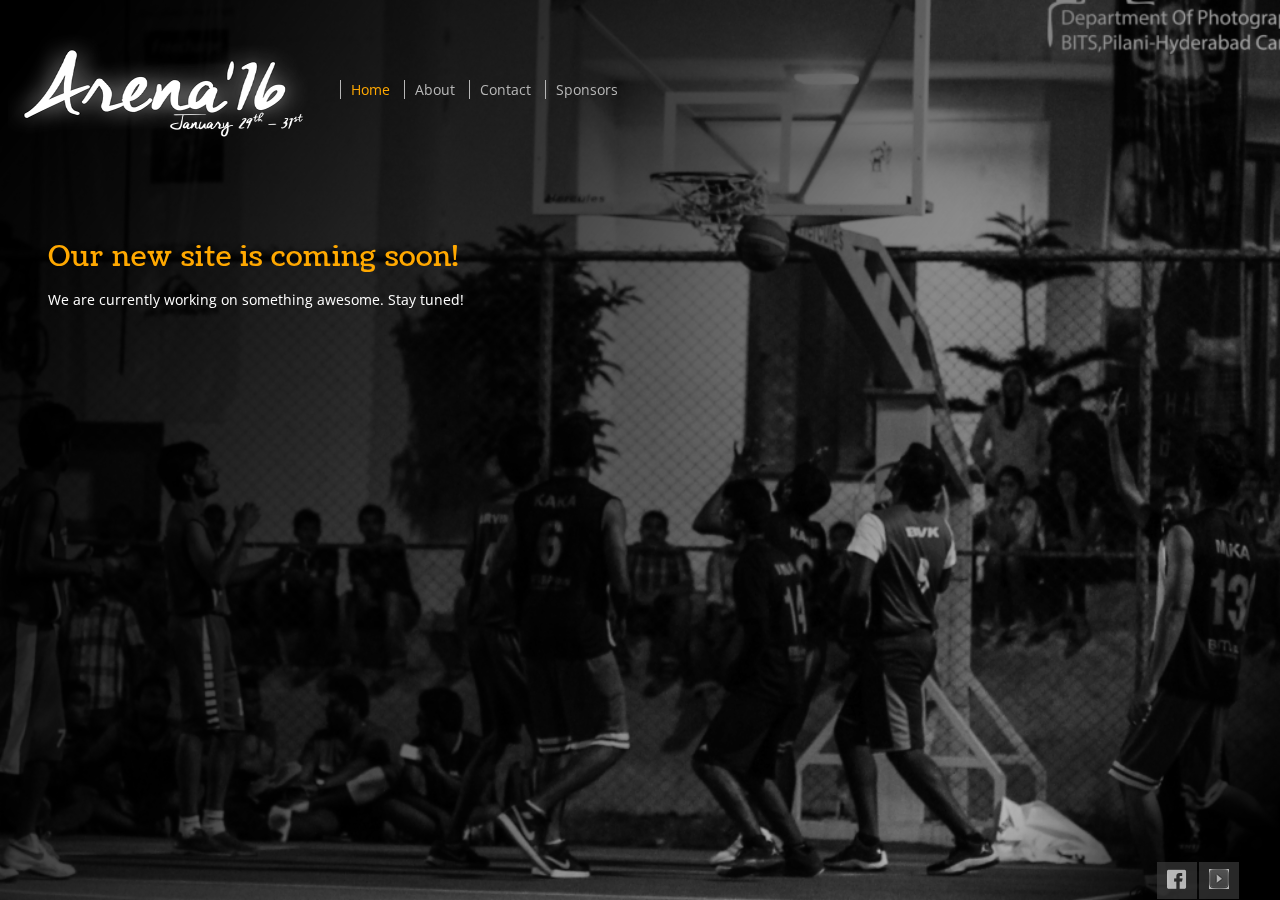
<file: index.html>
<!DOCTYPE html>
<!--[if lt IE 7]> <html lang="en" class="no-js ie6"> <![endif]-->
<!--[if IE 7]>    <html lang="en" class="no-js ie7"> <![endif]-->
<!--[if IE 8]>    <html lang="en" class="no-js ie8"> <![endif]-->
<!--[if gt IE 8]><!-->
<html class='no-js' lang='en'>
	<!--<![endif]-->
	<head>
		<meta charset='utf-8' />
		<meta content='IE=edge,chrome=1' http-equiv='X-UA-Compatible' />
		<title>Arena</title>	
		
		<link rel="shortcut icon" href="favicon.ico" />
		<link rel="apple-touch-icon" href="images/favicon.png" />
		
		<link rel="stylesheet" href="css/maximage.css" type="text/css" media="screen" charset="utf-8" />
		<link rel="stylesheet" href="css/styles.css" type="text/css" media="screen" charset="utf-8" />
		
		<!--[if lt IE 9]><script src="http://html5shim.googlecode.com/svn/trunk/html5.js"></script><![endif]-->
		
		<!--[if IE 6]>
			<style type="text/css" media="screen">
				.gradient {display:none;}
			</style>
		<![endif]-->
	</head>
	<body>

		<!-- Social Links -->
		<nav class="social-nav">
			<ul>
				<li><a href="https://www.facebook.com/bits.arena" target="_blank"><img src="images/icon-facebook.png" /></a></li>
				<li><a href="https://www.youtube.com/watch?v=Cj5Ko8t4MeE&channel=UC7zmJovCGy9MqKmCtjL2hKw" target="_blank"><img src="images/icon-ytd.png" /></a></li>
				
				
			</ul>
		</nav>

		
		<!-- Site Logo -->
		<div class="logo"><img src="images/Untitled-2.png" alt="Arena" height="170" width="300" top="50px" /></div>

		<!-- Main Navigation -->
		<nav class="main-nav">
			<ul>
				<li><a href="#home" class="active">Home</a></li>
				<li><a href="#about">About</a></li>
				<li><a href="#contact">Contact</a></li>
				<li><a href="./spons.html" target="_blank">Sponsors</a></li>
			</ul>
		</nav>

		
		<!-- Home Page -->
		<section class="content show" id="home">
			<div class="site">
			<h5>Our new site is coming soon!</h5>
			<p>We are currently working on something awesome. Stay tuned!</p>
		</div>
		</section>

		<!-- About Page -->
		<div class="about">
		<section class="content hide" id="about">
			<div class="at">
			<h1>About</h1>
			<h3>Sports have always been one of the primary channels used by man to quench his thirst for competition, as well as promote camaraderie and unity among participants and fans alike. It is the spirit of the game that urges man to dream, push his limits, and achieve glory. Once a year, here at BITS Pilani Hyderabad Campus, we allow this spirit to entirely consume us as we host our annual sports fest, Arena. Arena is one of the biggest sporting festivals conducted in India. The preparation ahead of the fest is grueling, the buildup intense, and participation nothing short of mind blowing as we welcome competitors not only from Telangana and Andhra Pradesh but on a national level as well. This year we plan on hosting the 4th edition of Arena, Arena '16. Keeping up with the ambitions and expectations from a campus such as ours, we are envisioning an Arena bigger, grander and more thrilling than ever before. Join us as we compete to the edge of our capabilities, vie for glory on the field and most importantly, enjoy the game.</h3>
		</div>
		</section>
		</div>

		<!-- Contact Page -->
		
		<section class="content hide" id="contact">
			<div class="contactus">
				<div class="cu">
			<h2><b><u>Contact</u></b></h2>
		</div>
		<div class="cot">
			<h2 style="padding:0px;margin-bottom:0px;">Sports Secretary (BOYS)</h2>
			<h4 style="margin-top:8px;">Vishnu Reddy<br />
				Phone: +91-9848886395<br /></h4>
			
			<h2 style="padding:0px;margin-bottom:0px;">Sponsorship and Marketing </h2>
			<h4 style="margin-top:8px;">Karthik Sai<br />
				Phone: +91-7729987437<br /></h4>
			
			<h2 style="padding:0px;margin-bottom:0px;">Publicity and Public Relations</h2>
			<h4 style="margin-top:8px;">Ruthwik Siripurapu<br />
				Phone: +91-8464802530<br /></h4>
								
		    <div class="contact">
			<h2 style="padding:0px;margin-bottom:0px;">Sports Secretary (GIRLS)</h2>
			<h4 style="margin-top:8px;">Saumya Gattani<br />
				Phone: +91-8184988310<br /></h4>
			
			<h2 style="padding:0px;margin-bottom:0px;">Registration and Hospitality</h2>
			<h4 style="margin-top:8px;">Saketh G V S<br />
				Phone: +91-9010217174<br /></h4>
			</div>
			</div>
			</div>
		</section>
	
		
		<!-- Background Slides -->
		<div id="maximage">
			<div>
				<img src="images/backgrounds/basket.png" alt="" />
				<img class="gradient" src="images/backgrounds/gradient.png" alt="" />
			</div>
			<div>
				<img src="images/backgrounds/billiards.png" alt="" />
				<img class="gradient" src="images/backgrounds/gradient.png" alt="" />
			</div>
			<div>
				<img src="images/backgrounds/4.png" alt="" />
				<img class="gradient" src="images/backgrounds/gradient.png" alt="" />
			</div>
			<div>
				<img src="images/backgrounds/3.png" alt="" />
				<img class="gradient" src="images/backgrounds/gradient.png" alt="" />
			</div>
			<div>
				<img src="images/backgrounds/carroms.png" alt="" />
				<img class="gradient" src="images/backgrounds/gradient.png" alt="" />
			</div>
			<div>
				<img src="images/backgrounds/football.png" alt="" />
				<img class="gradient" src="images/backgrounds/gradient.png" alt="" />
			</div>
			<div>
				<img src="images/backgrounds/cricket.png" alt="" />
				<img class="gradient" src="images/backgrounds/gradient.png" alt="" />
			</div>
			<div>
				<img src="images/backgrounds/tt.png" alt="" />
				<img class="gradient" src="images/backgrounds/gradient.png" alt="" />
			</div>
			<div>
				<img src="images/backgrounds/kabaddi.png" alt="" />
				<img class="gradient" src="images/backgrounds/gradient.png" alt="" />
			</div>
		</div>
		
		<script src='http://ajax.googleapis.com/ajax/libs/jquery/1.8.3/jquery.js'></script>
		<script src="js/jquery.easing.min.js" type="text/javascript" charset="utf-8"></script>
		<script src="js/jquery.cycle.all.js" type="text/javascript" charset="utf-8"></script>
		<script src="js/jquery.maximage.js" type="text/javascript" charset="utf-8"></script>
		<script src="js/jquery.fullscreen.js" type="text/javascript" charset="utf-8"></script>
		<script src="js/jquery.ba-hashchange.js" type="text/javascript" charset="utf-8"></script>
		<script src="js/main.js" type="text/javascript" charset="utf-8"></script>
		
		<script type="text/javascript" charset="utf-8">
			$(function(){
				$('#maximage').maximage({
					cycleOptions: {
						fx: 'fade',
						speed: 1000, // Has to match the speed for CSS transitions in jQuery.maximage.css (lines 30 - 33)
						timeout: 5000,
						prev: '#arrow_left',
						next: '#arrow_right',
						pause: 0,
						before: function(last,current){
							if(!$.browser.msie){
								// Start HTML5 video when you arrive
								if($(current).find('video').length > 0) $(current).find('video')[0].play();
							}
						},
						after: function(last,current){
							if(!$.browser.msie){
								// Pauses HTML5 video when you leave it
								if($(last).find('video').length > 0) $(last).find('video')[0].pause();
							}
						}
					},
					onFirstImageLoaded: function(){
						jQuery('#cycle-loader').hide();
						jQuery('#maximage').fadeIn('fast');
					}
				});
	
				// Helper function to Fill and Center the HTML5 Video
				jQuery('video,object').maximage('maxcover');
	
			});
		</script>
  </body>
</html>
</file>
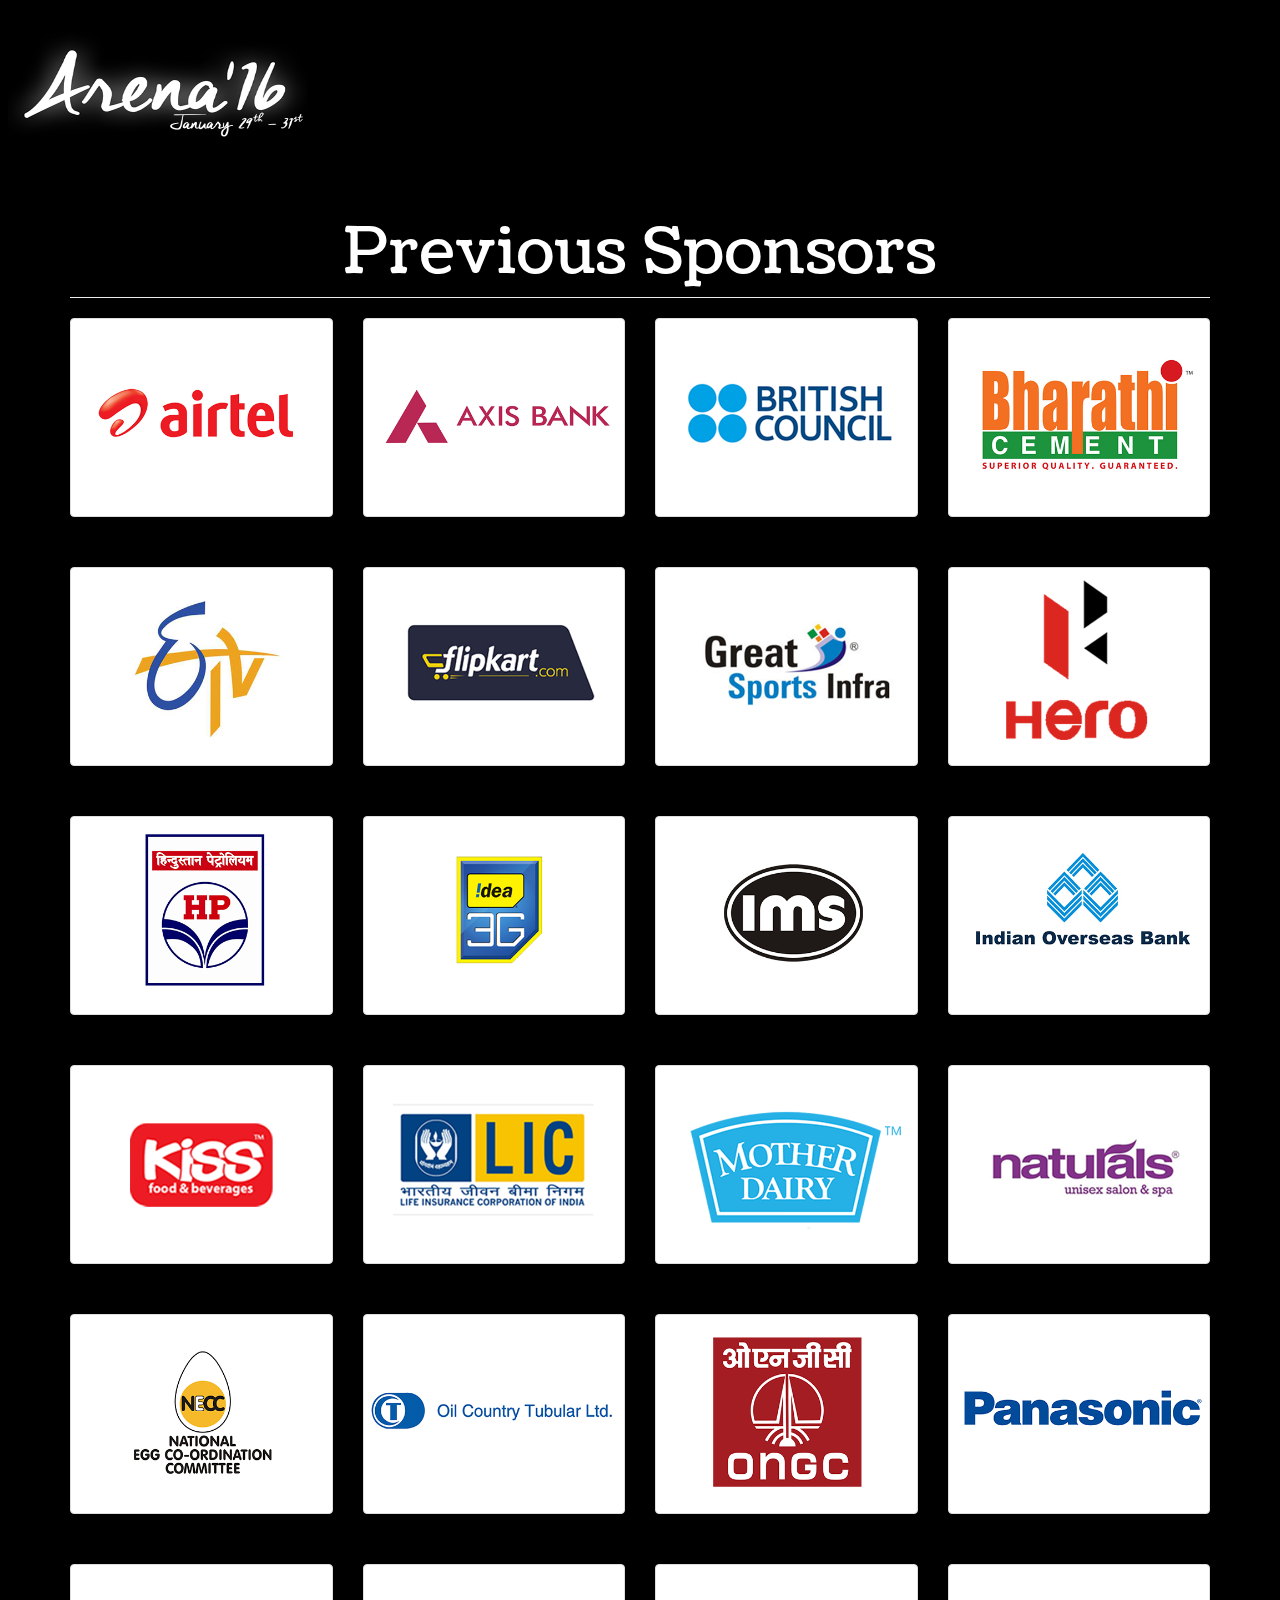
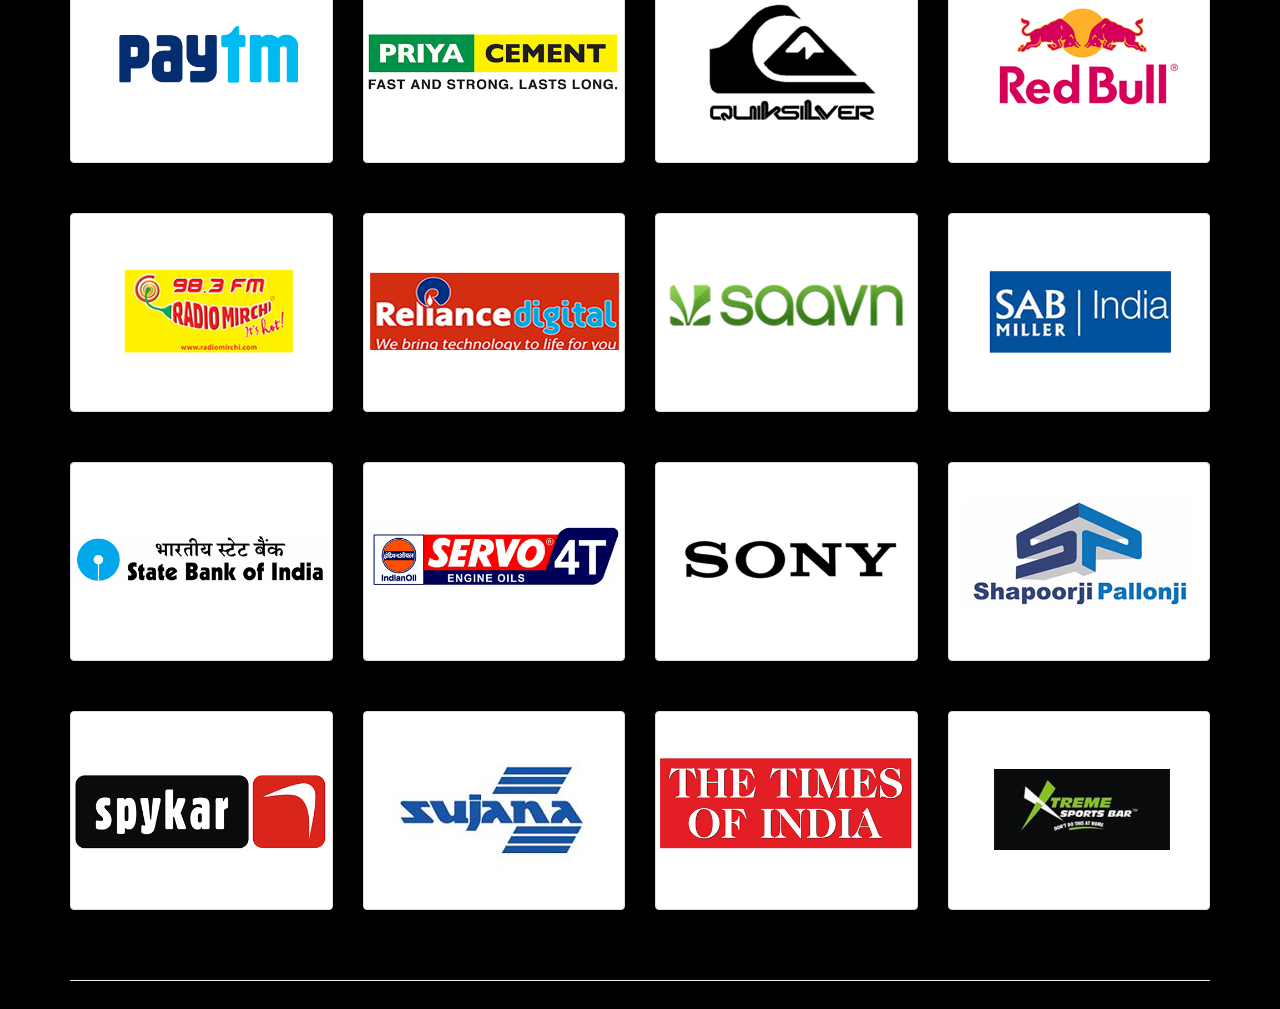
<file: spons.html>
<!DOCTYPE html>
<!--[if lt IE 7]> <html lang="en" class="no-js ie6"> <![endif]-->
<!--[if IE 7]>    <html lang="en" class="no-js ie7"> <![endif]-->
<!--[if IE 8]>    <html lang="en" class="no-js ie8"> <![endif]-->
<!--[if gt IE 8]><!-->
<html class='no-js' lang='en'>
	<!--<![endif]-->
	<head>
		<meta charset='utf-8' />
		<meta content='IE=edge,chrome=1' http-equiv='X-UA-Compatible' />
		<title>Arena</title>	
		<!-- Bootstrap Core CSS -->
   		 <link href="css/bootstrap.min.css" rel="stylesheet">

   		 <!-- Custom CSS -->
   		 <link href="css/thumbnail-gallery.css" rel="stylesheet">
		
		<link rel="shortcut icon" href="favicon.ico" />
		<link rel="apple-touch-icon" href="images/favicon.png" />
		
		<link rel="stylesheet" href="css/maximage.css" type="text/css" media="screen" charset="utf-8" />
		<link rel="stylesheet" href="css/styles.css" type="text/css" media="screen" charset="utf-8" />
		
		<!--[if lt IE 9]><script src="http://html5shim.googlecode.com/svn/trunk/html5.js"></script><![endif]-->
		
		<!--[if IE 6]>
			<style type="text/css" media="screen">
				.gradient {display:none;}
			</style>
		<![endif]-->
	</head>
	<body style = "background:#000">
	
		<!-- Site Logo -->
		<div class="logo">
			<img src="images/Untitled-2.png" alt="Arena" height="170" width="300" bottom="50px" /></div>

		<!-- Main Navigation -->
		

		
		 <div class="container" id="spons">

        <div class="row">

            <div class="col-lg-12">
                <h1 class="page-header" align="center">Previous Sponsors</h1>
            </div>

            <div class="col-lg-3 col-md-4 col-xs-6 thumb">
                <a class="thumbnail">
                    <img class="img-responsive" src="./images/sponsers/airtel.png" alt="">
                </a>
            </div>
            <div class="col-lg-3 col-md-4 col-xs-6 thumb">
                <a class="thumbnail">
                    <img class="img-responsive" src="./images/sponsers/axis.png" alt="">
                </a>
            </div>
            <div class="col-lg-3 col-md-4 col-xs-6 thumb">
                <a class="thumbnail">
                    <img class="img-responsive" src="./images/sponsers/bc.png" alt="">
                </a>
            </div>
            <div class="col-lg-3 col-md-4 col-xs-6 thumb">
                <a class="thumbnail">
                    <img class="img-responsive" src="./images/sponsers/bharathi.png" alt="">
                </a>
            </div>
            <div class="col-lg-3 col-md-4 col-xs-6 thumb">
                <a class="thumbnail" >
                    <img class="img-responsive" src="./images/sponsers/etv.png" alt="">
                </a>
            </div>
            <div class="col-lg-3 col-md-4 col-xs-6 thumb">
                <a class="thumbnail" >
                    <img class="img-responsive" src="./images/sponsers/flipkart.png" alt="">
                </a>
            </div>
            <div class="col-lg-3 col-md-4 col-xs-6 thumb">
                <a class="thumbnail" >
                    <img class="img-responsive" src="./images/sponsers/gsl.png" alt="">
                </a>
            </div>
            <div class="col-lg-3 col-md-4 col-xs-6 thumb">
                <a class="thumbnail" >
                    <img class="img-responsive" src="./images/sponsers/hero.png" alt="">
                </a>
            </div>
            <div class="col-lg-3 col-md-4 col-xs-6 thumb">
                <a class="thumbnail" >
                    <img class="img-responsive" src="./images/sponsers/hp.png" alt="">
                </a>
            </div>
            <div class="col-lg-3 col-md-4 col-xs-6 thumb">
                <a class="thumbnail" >
                    <img class="img-responsive" src="./images/sponsers/idea.png" alt="">
                </a>
            </div>
            <div class="col-lg-3 col-md-4 col-xs-6 thumb">
                <a class="thumbnail" >
                    <img class="img-responsive" src="./images/sponsers/ims.png" alt="">
                </a>
            </div>
            <div class="col-lg-3 col-md-4 col-xs-6 thumb">
                <a class="thumbnail" >
                    <img class="img-responsive" src="./images/sponsers/iob.png" alt="">
                </a>
            </div>
            <div class="col-lg-3 col-md-4 col-xs-6 thumb">
                <a class="thumbnail" >
                    <img class="img-responsive" src="./images/sponsers/kiss.png" alt="">
                </a>
            </div>
            <div class="col-lg-3 col-md-4 col-xs-6 thumb">
                <a class="thumbnail" >
                    <img class="img-responsive" src="./images/sponsers/lic.png" alt="">
                </a>
            </div>
            <div class="col-lg-3 col-md-4 col-xs-6 thumb">
                <a class="thumbnail" >
                    <img class="img-responsive" src="./images/sponsers/md.png" alt="">
                </a>
            </div>
            <div class="col-lg-3 col-md-4 col-xs-6 thumb">
                <a class="thumbnail" >
                    <img class="img-responsive" src="./images/sponsers/naturals.png" alt="">
                </a>
            </div>
            <div class="col-lg-3 col-md-4 col-xs-6 thumb">
                <a class="thumbnail" >
                    <img class="img-responsive" src="./images/sponsers/necc.png" alt="">
                </a>
            </div>
            <div class="col-lg-3 col-md-4 col-xs-6 thumb">
                <a class="thumbnail" >
                    <img class="img-responsive" src="./images/sponsers/octl.png" alt="">
                </a>
            </div>
            <div class="col-lg-3 col-md-4 col-xs-6 thumb">
                <a class="thumbnail" >
                    <img class="img-responsive" src="./images/sponsers/ongc.png" alt="">
                </a>
            </div>
            <div class="col-lg-3 col-md-4 col-xs-6 thumb">
                <a class="thumbnail" >
                    <img class="img-responsive" src="./images/sponsers/panasonic.png" alt="">
                </a>
            </div>
            <div class="col-lg-3 col-md-4 col-xs-6 thumb">
                <a class="thumbnail" >
                    <img class="img-responsive" src="./images/sponsers/paytm.png" alt="">
                </a>
            </div>
            <div class="col-lg-3 col-md-4 col-xs-6 thumb">
                <a class="thumbnail" >
                    <img class="img-responsive" src="./images/sponsers/priya.png" alt="">
                </a>
            </div>
            <div class="col-lg-3 col-md-4 col-xs-6 thumb">
                <a class="thumbnail" >
                    <img class="img-responsive" src="./images/sponsers/qs.png" alt="">
                </a>
            </div>
            <div class="col-lg-3 col-md-4 col-xs-6 thumb">
                <a class="thumbnail" >
                    <img class="img-responsive" src="./images/sponsers/redbull.png" alt="">
                </a>
            </div>
            <div class="col-lg-3 col-md-4 col-xs-6 thumb">
                <a class="thumbnail" >
                    <img class="img-responsive" src="./images/sponsers/redfm.png" alt="">
                </a>
            </div>
            <div class="col-lg-3 col-md-4 col-xs-6 thumb">
                <a class="thumbnail" >
                    <img class="img-responsive" src="./images/sponsers/reliance.png" alt="">
                </a>
            </div>
            <div class="col-lg-3 col-md-4 col-xs-6 thumb">
                <a class="thumbnail" >
                    <img class="img-responsive" src="./images/sponsers/saavn.png" alt="">
                </a>
            </div>
            <div class="col-lg-3 col-md-4 col-xs-6 thumb">
                <a class="thumbnail" >
                    <img class="img-responsive" src="./images/sponsers/sab.png" alt="">
                </a>
            </div>
            <div class="col-lg-3 col-md-4 col-xs-6 thumb">
                <a class="thumbnail" >
                    <img class="img-responsive" src="./images/sponsers/sbi.png" alt="">
                </a>
            </div>
            <div class="col-lg-3 col-md-4 col-xs-6 thumb">
                <a class="thumbnail" >
                    <img class="img-responsive" src="./images/sponsers/servo.png" alt="">
                </a>
            </div>
            <div class="col-lg-3 col-md-4 col-xs-6 thumb">
                <a class="thumbnail" >
                    <img class="img-responsive" src="./images/sponsers/sony.png" alt="">
                </a>
            </div>
            <div class="col-lg-3 col-md-4 col-xs-6 thumb">
                <a class="thumbnail" >
                    <img class="img-responsive" src="./images/sponsers/sp.png" alt="">
                </a>
            </div>
            <div class="col-lg-3 col-md-4 col-xs-6 thumb">
                <a class="thumbnail" >
                    <img class="img-responsive" src="./images/sponsers/spykar.png" alt="">
                </a>
            </div>
            <div class="col-lg-3 col-md-4 col-xs-6 thumb">
                <a class="thumbnail" >
                    <img class="img-responsive" src="./images/sponsers/sujana.png" alt="">
                </a>
            </div>
            <div class="col-lg-3 col-md-4 col-xs-6 thumb">
                <a class="thumbnail" >
                    <img class="img-responsive" src="./images/sponsers/toi.png" alt="">
                </a>
            </div>
            <div class="col-lg-3 col-md-4 col-xs-6 thumb">
                <a class="thumbnail" >
                    <img class="img-responsive" src="./images/sponsers/xtr.png" alt="">
                </a>
            </div>
        </div>

        <hr>

       

    </div>
    <!-- /.container -->

    <!-- jQuery -->
    <script src="js/jquery.js"></script>

    <!-- Bootstrap Core JavaScript -->
    <script src="js/bootstrap.min.js"></script>
		
		<script src='http://ajax.googleapis.com/ajax/libs/jquery/1.8.3/jquery.js'></script>
		<script src="js/jquery.easing.min.js" type="text/javascript" charset="utf-8"></script>
		<script src="js/jquery.cycle.all.js" type="text/javascript" charset="utf-8"></script>
		<script src="js/jquery.maximage.js" type="text/javascript" charset="utf-8"></script>
		<script src="js/jquery.fullscreen.js" type="text/javascript" charset="utf-8"></script>
		<script src="js/jquery.ba-hashchange.js" type="text/javascript" charset="utf-8"></script>
		<script src="js/main.js" type="text/javascript" charset="utf-8"></script>
		
		<script type="text/javascript" charset="utf-8">
			$(function(){
				$('#maximage').maximage({
					cycleOptions: {
						fx: 'fade',
						speed: 1000, // Has to match the speed for CSS transitions in jQuery.maximage.css (lines 30 - 33)
						timeout: 5000,
						prev: '#arrow_left',
						next: '#arrow_right',
						pause: 0,
						before: function(last,current){
							if(!$.browser.msie){
								// Start HTML5 video when you arrive
								if($(current).find('video').length > 0) $(current).find('video')[0].play();
							}
						},
						after: function(last,current){
							if(!$.browser.msie){
								// Pauses HTML5 video when you leave it
								if($(last).find('video').length > 0) $(last).find('video')[0].pause();
							}
						}
					},
					onFirstImageLoaded: function(){
						jQuery('#cycle-loader').hide();
						jQuery('#maximage').fadeIn('fast');
					}
				});
	
				// Helper function to Fill and Center the HTML5 Video
				jQuery('video,object').maximage('maxcover');
	
			});
		</script>
  </body>
</html>
</file>
<file: css/styles.css>
/* Import Fonts */
@import url(http://fonts.googleapis.com/css?family=Coustard|Open+Sans);

body {
	font-family: 'Open Sans', sans-serif;
	font-size: 14px;
	line-height: 21px;
	font-weight:400;
	-webkit-font-smoothing: antialiased;
    font-smoothing: antialiased;
	color: #777;
	background: ./images/backgrounds/pattern.png;
	background-repeat: repeat;
}
h1, h2, h3, h4, h5, h6{
	font-family: 'Coustard', serif;
	color:#fff;
	font-weight: normal;
	letter-spacing: 1px;
}
h1{font-size: 63px; line-height: 70px; padding: 0; margin: 0;}
h5{font-size: 28px; line-height: 35px; padding: 0; margin: 0; color: #b7b7b7;}

a {
	color: #b7b7b7;
	text-decoration:none;
	font-weight: normal;
}
a:hover {text-decoration:underline;}


#maximage {
	display:none;
	position:fixed !important;
}

.gradient {
	left:0;
	height:100%;
	position:absolute;
	top:0;
	width:100%;
	z-index:999;
}
.site h5
{
	color: #ffa800;
}
.about h1
{
	color: #ffa800;
}
.site p
{
	color: white;
}

.show{display: block;}
.hide{opacity: 0;}

/* Set Page Elements */
.content { 
	float:left;
	margin:40px;
	position:absolute;
	top:200px;
	width:600px;
	z-index:9999;
	-webkit-font-smoothing:antialiased;
}
.contact { 
	float:left;
	margin:40px;
	position:absolute;
	left: 550px;
	top:0px;
	width:600px;
	z-index:9999;
	-webkit-font-smoothing:antialiased;
}
.about h3
{
	font-family: 'Open Sans', sans-serif;
	font-size: 13.5px;
	

}
.cu h2
{
	color: #ffa800;
}


.contactus h2 h4
{
	font-family: 'Open Sans', sans-serif;
}

div.img{
	top: 50px;
	opacity: : 0.5;
	position: absolute; 
}

.main-nav{
	position:absolute;
	top: 65px;
	left:300px;
	z-index:1001;
}
.main-nav ul li { 
	list-style: none;
	display: inline;
	padding-right: 10px;
	padding-left: 10px;
	border-left: 1px solid #b7b7b7;
}
.main-nav ul li a.active {color: #ffa800;}

.social-nav {
	position:fixed;
	bottom: 0px;
	right: 40px;
}
.social-nav ul {margin: 0; padding:0;}
.social-nav ul li{
	list-style: none;
	display:block;
	float: left;
	background: #393939;
	padding:7px 10px 5px 10px;
	margin: 1px;
	opacity: .7;
}
.social-nav ul li:hover 
{
	opacity: .9;
}

button.full-screen{ 
	position: absolute;
	top: 0;
	right: 0;
	width: 31px;
	height: 31px;
	background: url("../images/full-screen-btn.png");
	border: 0;
	cursor: pointer;
	opacity: .7;
}
button.full-screen:hover {opacity: 1;}

#arrow_left, #arrow_right {
	bottom:30px;
	height:42px;
	position:absolute;
	right:40px;
	width:42px;
	z-index:1000;
}
#arrow_left {
	right:95px;
}
</file>
<file: css/maximage.css>
/*	----------------------------------------------------------------
	MaxCycle (Fullscreen Slideshow for use with jQuery Cycle Plugin)
	----------------------------------------------------------------
	
	Demo at: http://www.aaronvanderzwan.com/maxcycle/
	Download and Info at: http://github.com/akv2/MaxCycle---jQuery-Plugin/
	Copyright (c) 2007-2011 Aaron Vanderzwan
	Dual licensed under the MIT and GPL licenses.
	
*/
/*! Version: 2.0.73 (12-Oct-2012) */


.mc-hide-scrolls{
	overflow:hidden;
}

body .mc-cycle {
	height:100%;
	left:0;
	overflow:hidden;
	position:fixed;
	top:0;
	width:100%;
	z-index:-1;
}

div.mc-image {
	/*NOTE: Mozilla flickers when fading and using 'all', so we have to be specific with what property we want to transition:
	 	If you are using fading transitions, use 'opacity: */
	-webkit-transition: opacity 1s ease-in-out; 
	-moz-transition: opacity 1s ease-in-out; 
	-o-transition: opacity 1s ease-in-out; 
	transition: opacity 1s ease-in-out;
	
	/*If you are using horizontal slide transitions, use the following CSS:
	-webkit-transition: left 1s ease-in-out; 
	-moz-transition: left 1s ease-in-out; 
	-o-transition: left 1s ease-in-out; 
	transition: left 1s ease-in-out;*/
	
	-webkit-background-size: cover;
	-moz-background-size: cover;
	-o-background-size: cover;
	background-size: cover;
	background-position:center center;
	background-repeat:no-repeat;
	height:100%;
	overflow:hidden;
	width:100%;
}

.mc-old-browser .mc-image {
	overflow:hidden;
}
</file>
<file: css/thumbnail-gallery.css>
/*!
 * Start Bootstrap - Thumbnail Gallery HTML Template (http://startbootstrap.com)
 * Code licensed under the Apache License v2.0.
 * For details, see http://www.apache.org/licenses/LICENSE-2.0.
 */

body {
    padding-top: 0.1px; /* Required padding for .navbar-fixed-top. Change if height of navigation changes. */
}

.thumb {
    margin-bottom: 30px;
}

footer {
    margin: 50px 0;
}
</file>
